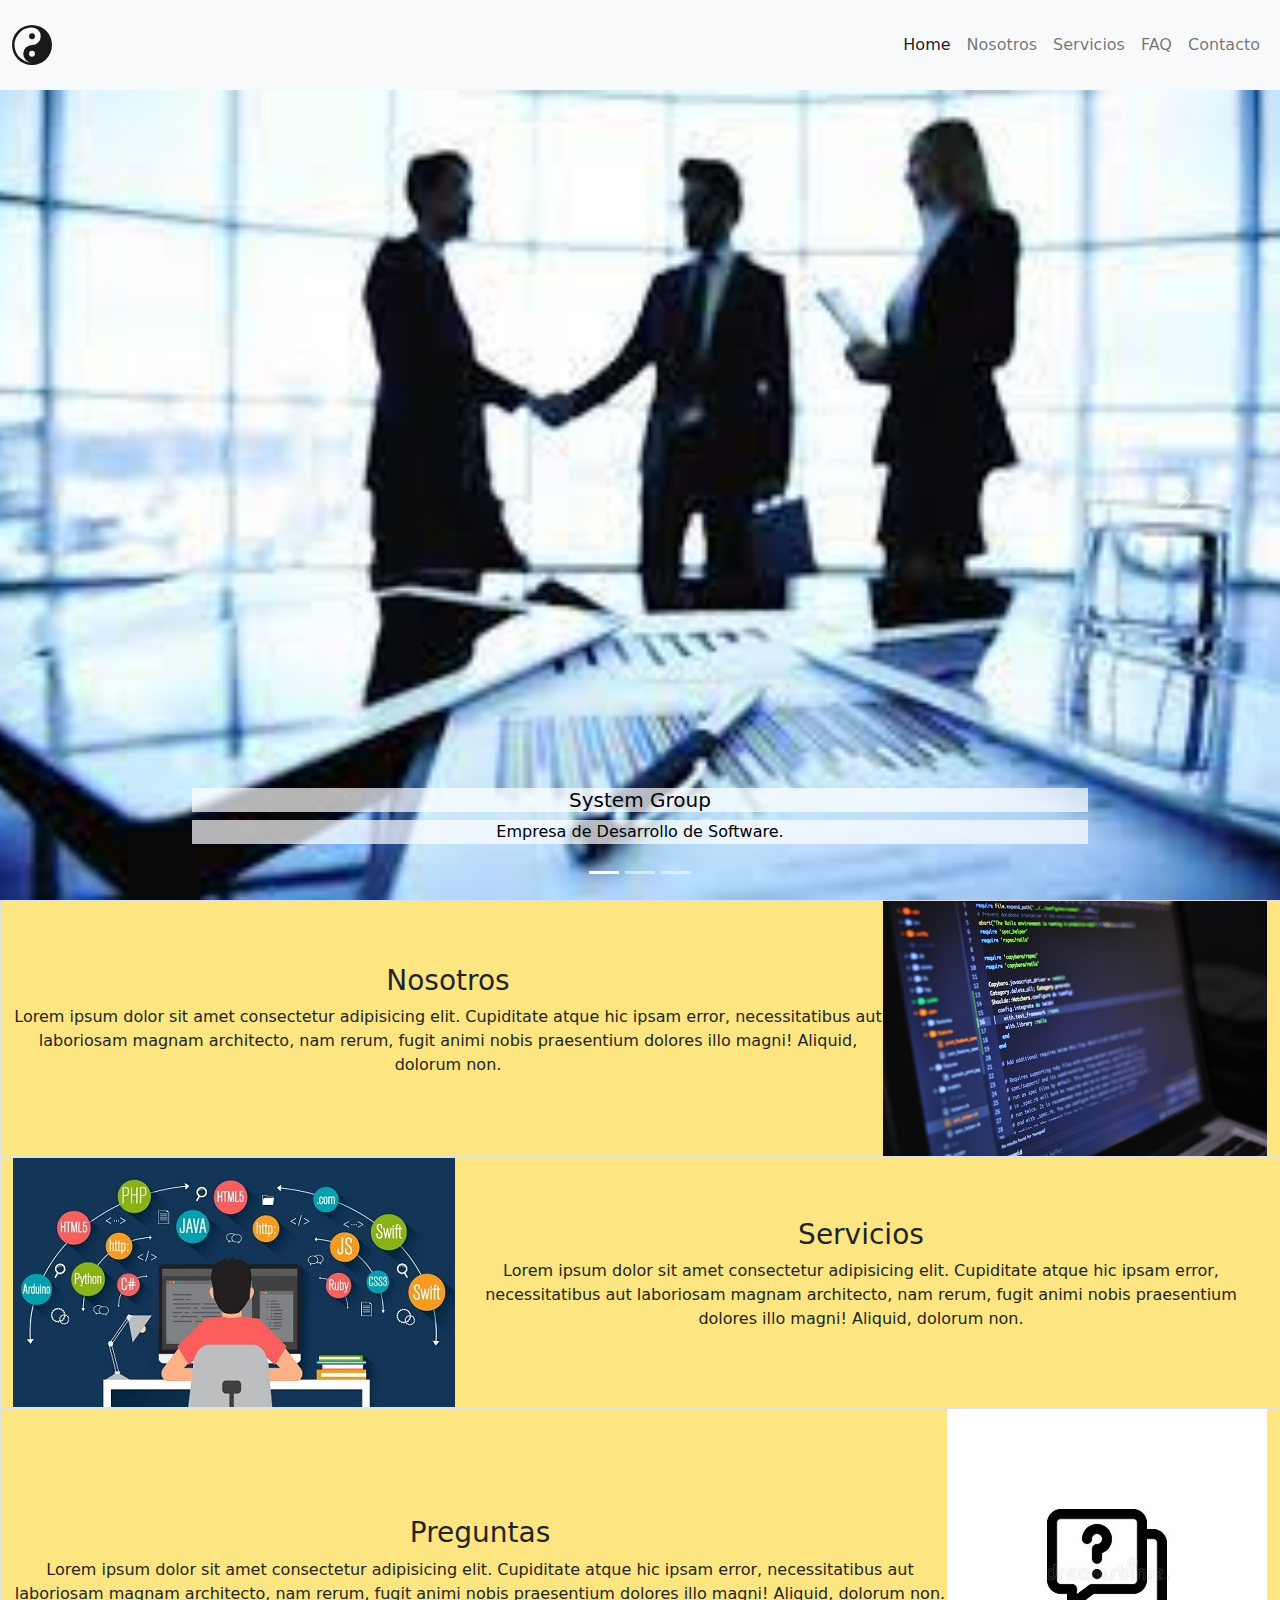
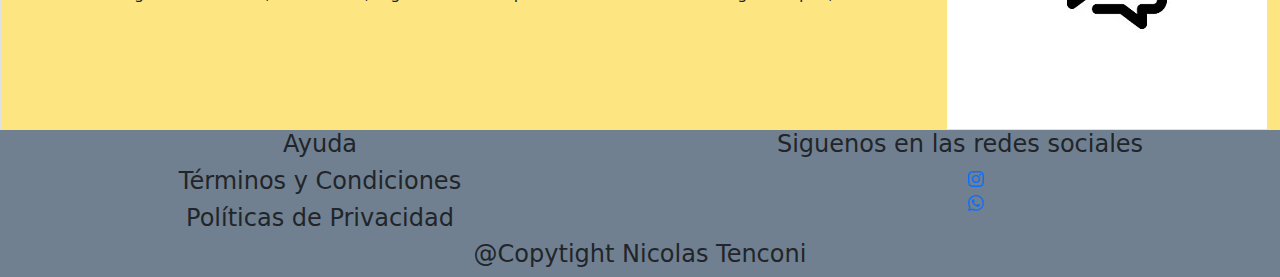
<file: index.html>
<!DOCTYPE html>
<html lang="es">
<head>
    <meta name="viewport" content="width=device-width, initial-scale=1">
    <title>Empresa de Sistemas Bootstrap</title>
    <!-- BOOTSTRAP LOCAL -->
    <link rel="stylesheet" href="./styles/css/bootstrap.css">
    <!-- CSS LOCAL -->
    <link rel="stylesheet" href="./styles/style.css">
</head>
<body>
    <header>
        <!--menú-->
        <nav class="navbar navbar-expand-lg navbar-light bg-light">
            <div class="container-fluid navbar-mobile">
                <a class="navbar-brand" href="./index.html">
                    <!--icono-->
                    <svg xmlns="http://www.w3.org/2000/svg" width="40" height="40" fill="currentColor" class="bi bi-yin-yang" viewBox="0 0 16 16">
                        <path d="M9.167 4.5a1.167 1.167 0 1 1-2.334 0 1.167 1.167 0 0 1 2.334 0Z"/>
                        <path d="M8 0a8 8 0 1 0 0 16A8 8 0 0 0 8 0ZM1 8a7 7 0 0 1 7-7 3.5 3.5 0 1 1 0 7 3.5 3.5 0 1 0 0 7 7 7 0 0 1-7-7Zm7 4.667a1.167 1.167 0 1 1 0-2.334 1.167 1.167 0 0 1 0 2.334Z"/>
                    </svg>
                </a>
                <button class="navbar-toggler" type="button" data-bs-toggle="collapse" data-bs-target="#navbarNav" aria-controls="navbarNav" aria-expanded="false" aria-label="Toggle navigation">
                    <span class="navbar-toggler-icon"></span>
                </button>
                <div class="collapse navbar-collapse" id="navbarNav">
                    <ul class="navbar-nav">
                        <li class="nav-item">
                            <a class="nav-link active" aria-current="page" href="./index.html">Home</a>
                        </li>
                        <li class="nav-item">
                            <a class="nav-link" href="./pages/us.html">Nosotros</a>
                        </li>
                        <li class="nav-item">
                            <a class="nav-link" href="./pages/services.html">Servicios</a>
                        </li>
                        <li class="nav-item">
                            <a class="nav-link" href="./pages/faq.html">FAQ</a>
                        </li>
                        <li class="nav-item">
                            <a class="nav-link" href="./pages/contact.html">Contacto</a>
                        </li>
                    </ul>
            </div>
            </div>
        </nav>
        <!-- fin menú -->

    </header>

    <main>

        <!-- carousel -->
        <section class="contenedorCarousel">
        <div id="carouselExampleCaptions" class="carousel slide" data-bs-ride="carousel">
            <div class="carousel-indicators">
            <button type="button" data-bs-target="#carouselExampleCaptions" data-bs-slide-to="0" class="active" aria-current="true" aria-label="Slide 1"></button>
            <button type="button" data-bs-target="#carouselExampleCaptions" data-bs-slide-to="1" aria-label="Slide 2"></button>
            <button type="button" data-bs-target="#carouselExampleCaptions" data-bs-slide-to="2" aria-label="Slide 3"></button>
            </div>
            <div class="carousel-inner">
            <div class="carousel-item active">
                <img src="./img/System Group.jpg" class="d-block w-100" alt="System_Group">
                <div class="carousel-caption d-none d-md-block">
                <h5>System Group</h5>
                <p>Empresa de Desarrollo de Software.</p>
                </div>
            </div>
            <div class="carousel-item">
                <img src="./img/tecnologias.jpg" class="d-block w-100" alt="Tecnologias_que_utilizamos">
                <div class="carousel-caption d-none d-md-block">
                <h5>Tecnologias Utilizadas</h5>
                <p>Nuestro equipo de desarrollo está altamente capacitado en las siguientes tecnologias.</p>
                </div>
            </div>
            <div class="carousel-item">
                <img src="./img/grupo de trabajo.jpg" class="d-block w-100" alt="Equipo_de_Trabajo">
                <div class="carousel-caption d-none d-md-block">
                <h5>Nuestro Equipo</h5>
                <p>Equipo altamente capacitado para cumplir con sus requerimientos.</p>
                </div>
            </div>
            </div>
            <button class="carousel-control-prev" type="button" data-bs-target="#carouselExampleCaptions" data-bs-slide="prev">
            <span class="carousel-control-prev-icon" aria-hidden="true"></span>
            <span class="visually-hidden">Previous</span>
            </button>
            <button class="carousel-control-next" type="button" data-bs-target="#carouselExampleCaptions" data-bs-slide="next">
            <span class="carousel-control-next-icon" aria-hidden="true"></span>
            <span class="visually-hidden">Next</span>
            </button>
        </div>
    </section>
        
        <!-- fin carousel -->  

        <!-- nosotros -->
        <div class="container-fluid border">
            <div class="row">
                <div class="col-12 secciones mobile">
                    <article>
                        <h3>Nosotros</h3>
                        <p>Lorem ipsum dolor sit amet consectetur adipisicing elit. Cupiditate atque hic ipsam error, necessitatibus aut laboriosam magnam architecto, nam rerum, fugit animi nobis praesentium dolores illo magni! Aliquid, dolorum non.</p>
                    </article>
                    <aside class="orden">
                        <img src="./img/practicas-desarollo-software2.jpg" alt="Nosotros"/>
                    </aside>
                </div>
            </div>
        </div>
        <!-- fin nosotros -->

        <!-- servicios -->
        <div class="container-fluid border">
            <div class="row">
                <div class="col-12 secciones mobile">
                    <aside>
                        <img src="./img/la-diferencia-entre-el-desarrollo-de-software2.jpg" alt="Diferentes tecnologias"/>
                    </aside>
                    <article>
                        <h3>Servicios</h3>
                        <p>Lorem ipsum dolor sit amet consectetur adipisicing elit. Cupiditate atque hic ipsam error, necessitatibus aut laboriosam magnam architecto, nam rerum, fugit animi nobis praesentium dolores illo magni! Aliquid, dolorum non.</p>
                    </article>
                </div>
            </div>
        </div>
        <!-- fin servicios -->

        <!-- FAQ -->
        <div class="container-fluid border">
            <div class="row">
                <div class="col-12 secciones mobile">
                    <article>
                        <h3>Preguntas</h3>
                        <p>Lorem ipsum dolor sit amet consectetur adipisicing elit. Cupiditate atque hic ipsam error, necessitatibus aut laboriosam magnam architecto, nam rerum, fugit animi nobis praesentium dolores illo magni! Aliquid, dolorum non.</p>
                    </article>
                    <aside class="orden">
                        <img src="./img/soporte2.jpg" alt="Preguntas Frecuentes"/>
                    </aside>
                </div>
            </div>
        </div>
        <!-- fin FAQ -->

    </main>


    <!-- footer -->
    <footer class="final">

        <div class="container-fluid">
            <div class="row pie">
                <div class="col ayuda">
                    <h4>Ayuda</h4>
                    <h4>Términos y Condiciones</h4>
                    <h4>Políticas de Privacidad</h4>
                </div>
                <div class="col rrss">
                    <h4>Siguenos en las redes sociales</h4>
                    <ul>
                        <li><a href="https://www.instagram.com/" target="_blank">
                            <!-- ICONO -->
                            <svg xmlns="http://www.w3.org/2000/svg" width="16" height="16" fill="currentColor" class="bi bi-instagram" viewBox="0 0 16 16">
                            <path d="M8 0C5.829 0 5.556.01 4.703.048 3.85.088 3.269.222 2.76.42a3.917 3.917 0 0 0-1.417.923A3.927 3.927 0 0 0 .42 2.76C.222 3.268.087 3.85.048 4.7.01 5.555 0 5.827 0 8.001c0 2.172.01 2.444.048 3.297.04.852.174 1.433.372 1.942.205.526.478.972.923 1.417.444.445.89.719 1.416.923.51.198 1.09.333 1.942.372C5.555 15.99 5.827 16 8 16s2.444-.01 3.298-.048c.851-.04 1.434-.174 1.943-.372a3.916 3.916 0 0 0 1.416-.923c.445-.445.718-.891.923-1.417.197-.509.332-1.09.372-1.942C15.99 10.445 16 10.173 16 8s-.01-2.445-.048-3.299c-.04-.851-.175-1.433-.372-1.941a3.926 3.926 0 0 0-.923-1.417A3.911 3.911 0 0 0 13.24.42c-.51-.198-1.092-.333-1.943-.372C10.443.01 10.172 0 7.998 0h.003zm-.717 1.442h.718c2.136 0 2.389.007 3.232.046.78.035 1.204.166 1.486.275.373.145.64.319.92.599.28.28.453.546.598.92.11.281.24.705.275 1.485.039.843.047 1.096.047 3.231s-.008 2.389-.047 3.232c-.035.78-.166 1.203-.275 1.485a2.47 2.47 0 0 1-.599.919c-.28.28-.546.453-.92.598-.28.11-.704.24-1.485.276-.843.038-1.096.047-3.232.047s-2.39-.009-3.233-.047c-.78-.036-1.203-.166-1.485-.276a2.478 2.478 0 0 1-.92-.598 2.48 2.48 0 0 1-.6-.92c-.109-.281-.24-.705-.275-1.485-.038-.843-.046-1.096-.046-3.233 0-2.136.008-2.388.046-3.231.036-.78.166-1.204.276-1.486.145-.373.319-.64.599-.92.28-.28.546-.453.92-.598.282-.11.705-.24 1.485-.276.738-.034 1.024-.044 2.515-.045v.002zm4.988 1.328a.96.96 0 1 0 0 1.92.96.96 0 0 0 0-1.92zm-4.27 1.122a4.109 4.109 0 1 0 0 8.217 4.109 4.109 0 0 0 0-8.217zm0 1.441a2.667 2.667 0 1 1 0 5.334 2.667 2.667 0 0 1 0-5.334z"/>
                            </svg></a>
                        </li>
                        <li><a href="https://wa.me/541136663566/?text=Me%20interesa%20el%20servicio" target="_blank">
                            <!-- ICONO -->
                            <svg xmlns="http://www.w3.org/2000/svg" width="16" height="16" fill="currentColor" class="bi bi-whatsapp" viewBox="0 0 16 16">
                            <path d="M13.601 2.326A7.854 7.854 0 0 0 7.994 0C3.627 0 .068 3.558.064 7.926c0 1.399.366 2.76 1.057 3.965L0 16l4.204-1.102a7.933 7.933 0 0 0 3.79.965h.004c4.368 0 7.926-3.558 7.93-7.93A7.898 7.898 0 0 0 13.6 2.326zM7.994 14.521a6.573 6.573 0 0 1-3.356-.92l-.24-.144-2.494.654.666-2.433-.156-.251a6.56 6.56 0 0 1-1.007-3.505c0-3.626 2.957-6.584 6.591-6.584a6.56 6.56 0 0 1 4.66 1.931 6.557 6.557 0 0 1 1.928 4.66c-.004 3.639-2.961 6.592-6.592 6.592zm3.615-4.934c-.197-.099-1.17-.578-1.353-.646-.182-.065-.315-.099-.445.099-.133.197-.513.646-.627.775-.114.133-.232.148-.43.05-.197-.1-.836-.308-1.592-.985-.59-.525-.985-1.175-1.103-1.372-.114-.198-.011-.304.088-.403.087-.088.197-.232.296-.346.1-.114.133-.198.198-.33.065-.134.034-.248-.015-.347-.05-.099-.445-1.076-.612-1.47-.16-.389-.323-.335-.445-.34-.114-.007-.247-.007-.38-.007a.729.729 0 0 0-.529.247c-.182.198-.691.677-.691 1.654 0 .977.71 1.916.81 2.049.098.133 1.394 2.132 3.383 2.992.47.205.84.326 1.129.418.475.152.904.129 1.246.08.38-.058 1.171-.48 1.338-.943.164-.464.164-.86.114-.943-.049-.084-.182-.133-.38-.232z"/>
                            </svg></a>
                        </li>
                    </ul>
                </div>
            </div>
            <div class="row">
              <div class="col">
                <h4 class="titulo">@Copytight Nicolas Tenconi</h4>
              </div>
            </div>
          </div>
          
    </footer>

    <script src="https://cdn.jsdelivr.net/npm/@popperjs/core@2.10.2/dist/umd/popper.min.js" integrity="sha384-7+zCNj/IqJ95wo16oMtfsKbZ9ccEh31eOz1HGyDuCQ6wgnyJNSYdrPa03rtR1zdB" crossorigin="anonymous"></script>
    <script src="https://cdn.jsdelivr.net/npm/bootstrap@5.1.3/dist/js/bootstrap.min.js" integrity="sha384-QJHtvGhmr9XOIpI6YVutG+2QOK9T+ZnN4kzFN1RtK3zEFEIsxhlmWl5/YESvpZ13" crossorigin="anonymous"></script>
</body>
</html>
</file>
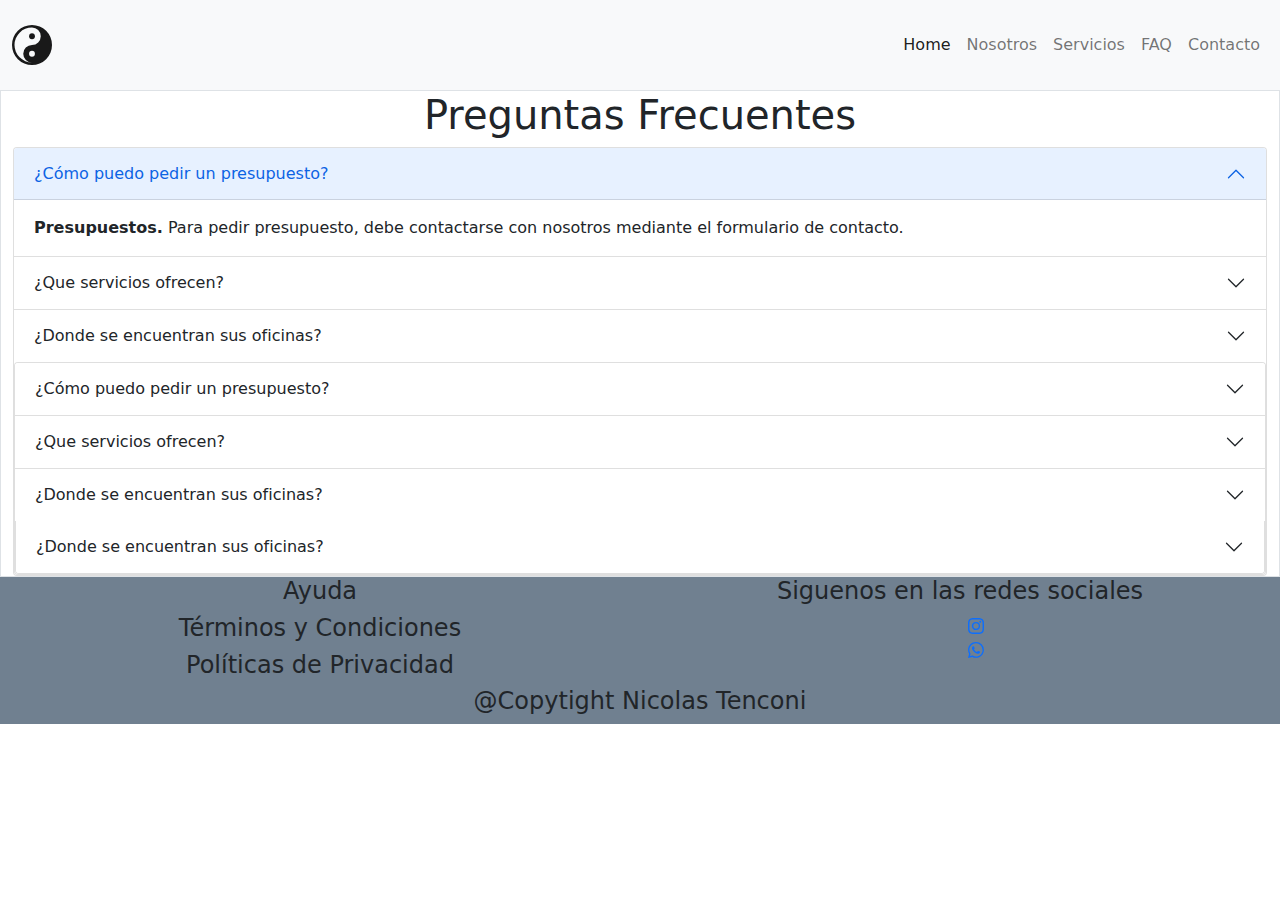
<file: pages/faq.html>
<!DOCTYPE html>
<html lang="es">
<head>
    <meta name="viewport" content="width=device-width, initial-scale=1">
    <title>Empresa de Sistemas Bootstrap</title>
    <!-- BOOTSTRAP LOCAL -->
    <link rel="stylesheet" href="../styles/css/bootstrap.css">
    <!-- CSS LOCAL -->
    <link rel="stylesheet" href="../styles/style.css">
</head>
<body>

    <header>

        <!--menú-->
        <nav class="navbar navbar-expand-lg navbar-light bg-light">
            <div class="container-fluid">
              <a class="navbar-brand" href="../index.html">
                  <!--icono-->
                  <svg xmlns="http://www.w3.org/2000/svg" width="40" height="40" fill="currentColor" class="bi bi-yin-yang" viewBox="0 0 16 16">
                      <path d="M9.167 4.5a1.167 1.167 0 1 1-2.334 0 1.167 1.167 0 0 1 2.334 0Z"/>
                      <path d="M8 0a8 8 0 1 0 0 16A8 8 0 0 0 8 0ZM1 8a7 7 0 0 1 7-7 3.5 3.5 0 1 1 0 7 3.5 3.5 0 1 0 0 7 7 7 0 0 1-7-7Zm7 4.667a1.167 1.167 0 1 1 0-2.334 1.167 1.167 0 0 1 0 2.334Z"/>
                  </svg>
              </a>
              <button class="navbar-toggler" type="button" data-bs-toggle="collapse" data-bs-target="#navbarNav" aria-controls="navbarNav" aria-expanded="false" aria-label="Toggle navigation">
                  <span class="navbar-toggler-icon"></span>
              </button>
              <div class="collapse navbar-collapse" id="navbarNav">
                  <ul class="navbar-nav">
                      <li class="nav-item">
                          <a class="nav-link active" aria-current="page" href="../index.html">Home</a>
                      </li>
                      <li class="nav-item">
                          <a class="nav-link" href="../pages/us.html">Nosotros</a>
                      </li>
                      <li class="nav-item">
                          <a class="nav-link" href="../pages/services.html">Servicios</a>
                      </li>
                      <li class="nav-item">
                          <a class="nav-link" href="../pages/faq.html">FAQ</a>
                      </li>
                      <li class="nav-item">
                          <a class="nav-link" href="../pages/contact.html">Contacto</a>
                      </li>
                  </ul>
              </div>
            </div>
        </nav>
        <!-- fin menú -->

    </header>

    <main>

        <!-- preguntas -->
        <div class="container-fluid border preguntas">
            <h1 class="titulo">Preguntas Frecuentes</h1>
            <div class="accordion" id="accordionExample">
                <div class="accordion-item">
                  <h2 class="accordion-header" id="headingOne">
                      <button class="accordion-button" type="button" data-bs-toggle="collapse" data-bs-target="#collapseOne" aria-expanded="True" aria-controls="collapseOne">
                          ¿Cómo puedo pedir un presupuesto?
                      </button>
                  </h2>
                  <div id="collapseOne" class="accordion-collapse collapse show" aria-labelledby="headingOne" data-bs-parent="#accordionExample">
                      <div class="accordion-body">
                      <strong>Presupuestos.</strong> Para pedir presupuesto, debe contactarse con nosotros mediante el formulario de contacto.
                      </div>
                  </div>
                </div>
                <div class="accordion-item">
                  <h2 class="accordion-header" id="headingTwo">
                      <button class="accordion-button collapsed" type="button" data-bs-toggle="collapse" data-bs-target="#collapseTwo" aria-expanded="false" aria-controls="collapseTwo">
                          ¿Que servicios ofrecen?
                      </button>
                  </h2>
                  <div id="collapseTwo" class="accordion-collapse collapse" aria-labelledby="headingTwo" data-bs-parent="#accordionExample">
                      <div class="accordion-body">
                      <strong>Servicios.</strong> Los servicios que ofrecemos son desarrollo de sitios web, desarrollor de sistemas a medida e integraciones de sistemas. Esto lo puede ver con mas detalle en la seccion Servicios.
                      </div>
                  </div>
                </div>
                <div class="accordion-item">
                  <h2 class="accordion-header" id="headingThree">
                      <button class="accordion-button collapsed" type="button" data-bs-toggle="collapse" data-bs-target="#collapseThree" aria-expanded="false" aria-controls="collapseThree">
                          ¿Donde se encuentran sus oficinas?
                      </button>
                  </h2>
                  <div id="collapseThree" class="accordion-collapse collapse" aria-labelledby="headingThree" data-bs-parent="#accordionExample">
                      <div class="accordion-body">
                      <strong>Oficinas.</strong> Nuestras oficinas se encuentran en Cabildo y Congreso, puede acercarse para tener una atencion personalizada.
                      </div>
                </div>
                <div class="accordion" id="accordiFourxample">
                  <div class="accordion-item">
                    <h2 class="accordion-header" id="headingFour">
                        <button class="accordion-button collapsed" type="button" data-bs-toggle="collapse" data-bs-target="#collapseFour" aria-expanded="false" aria-controls="collapseFour">
                            ¿Cómo puedo pedir un presupuesto?
                        </button>
                    </h2>
                    <div id="collapseFour" class="accordion-collapse collapse" aria-labelledby="headingFour" data-bs-parent="#accordiFourxample">
                        <div class="accordion-body">
                        <strong>Presupuestos.</strong> Para pedir presupuesto, debe contactarse con nosotros mediante el formulario de contacto.
                        </div>
                    </div>
                  </div>
                  <div class="accordion-item">
                    <h2 class="accordion-header" id="headingFive">
                        <button class="accordion-button collapsed" type="button" data-bs-toggle="collapse" data-bs-target="#collapseFive" aria-expanded="false" aria-controls="collapseFive">
                            ¿Que servicios ofrecen?
                        </button>
                    </h2>
                    <div id="collapseFive" class="accordion-collapse collapse" aria-labelledby="headingFive" data-bs-parent="#accordiFourxample">
                        <div class="accordion-body">
                        <strong>Servicios.</strong> Los servicios que ofrecemos son desarrollo de sitios web, desarrollor de sistemas a medida e integraciFours de sistemas. Esto lo puede ver con mas detalle en la seccion Servicios.
                        </div>
                    </div>
                  </div>
                  <div class="accordion-item">
                    <h2 class="accordion-header" id="headingSix">
                        <button class="accordion-button collapsed" type="button" data-bs-toggle="collapse" data-bs-target="#collapseSix" aria-expanded="false" aria-controls="collapseSix">
                            ¿Donde se encuentran sus oficinas?
                        </button>
                    </h2>
                    <div id="collapseSix" class="accordion-collapse collapse" aria-labelledby="headingSix" data-bs-parent="#accordiFourxample">
                        <div class="accordion-body">
                        <strong>Oficinas.</strong> Nuestras oficinas se encuentran en Cabildo y Congreso, puede acercarse para tener una atencion personalizada.
                        </div>
                  </div>
                  <div class="accordion-item">
                    <h2 class="accordion-header" id="headingSeven">
                        <button class="accordion-button collapsed" type="button" data-bs-toggle="collapse" data-bs-target="#collapseSeven" aria-expanded="false" aria-controls="collapseSeven">
                            ¿Donde se encuentran sus oficinas?
                        </button>
                    </h2>
                    <div id="collapseSeven" class="accordion-collapse collapse" aria-labelledby="headingSeven" data-bs-parent="#accordiFourxample">
                        <div class="accordion-body">
                        <strong>Oficinas.</strong> Nuestras oficinas se encuentran en Cabildo y Congreso, puede acercarse para tener una atencion personalizada.
                        </div>
                  </div>
            </div>    
        </div>
        <!-- fin preguntas -->

    </main>

    <footer class="final">

      <div class="container-fluid">
          <div class="row pie">
              <div class="col ayuda">
                  <h4>Ayuda</h4>
                  <h4>Términos y Condiciones</h4>
                  <h4>Políticas de Privacidad</h4>
              </div>
              <div class="col rrss">
                  <h4>Siguenos en las redes sociales</h4>
                  <ul>
                      <li><a href="https://www.instagram.com/" target="_blank">
                          <!-- ICONO -->
                          <svg xmlns="http://www.w3.org/2000/svg" width="16" height="16" fill="currentColor" class="bi bi-instagram" viewBox="0 0 16 16">
                          <path d="M8 0C5.829 0 5.556.01 4.703.048 3.85.088 3.269.222 2.76.42a3.917 3.917 0 0 0-1.417.923A3.927 3.927 0 0 0 .42 2.76C.222 3.268.087 3.85.048 4.7.01 5.555 0 5.827 0 8.001c0 2.172.01 2.444.048 3.297.04.852.174 1.433.372 1.942.205.526.478.972.923 1.417.444.445.89.719 1.416.923.51.198 1.09.333 1.942.372C5.555 15.99 5.827 16 8 16s2.444-.01 3.298-.048c.851-.04 1.434-.174 1.943-.372a3.916 3.916 0 0 0 1.416-.923c.445-.445.718-.891.923-1.417.197-.509.332-1.09.372-1.942C15.99 10.445 16 10.173 16 8s-.01-2.445-.048-3.299c-.04-.851-.175-1.433-.372-1.941a3.926 3.926 0 0 0-.923-1.417A3.911 3.911 0 0 0 13.24.42c-.51-.198-1.092-.333-1.943-.372C10.443.01 10.172 0 7.998 0h.003zm-.717 1.442h.718c2.136 0 2.389.007 3.232.046.78.035 1.204.166 1.486.275.373.145.64.319.92.599.28.28.453.546.598.92.11.281.24.705.275 1.485.039.843.047 1.096.047 3.231s-.008 2.389-.047 3.232c-.035.78-.166 1.203-.275 1.485a2.47 2.47 0 0 1-.599.919c-.28.28-.546.453-.92.598-.28.11-.704.24-1.485.276-.843.038-1.096.047-3.232.047s-2.39-.009-3.233-.047c-.78-.036-1.203-.166-1.485-.276a2.478 2.478 0 0 1-.92-.598 2.48 2.48 0 0 1-.6-.92c-.109-.281-.24-.705-.275-1.485-.038-.843-.046-1.096-.046-3.233 0-2.136.008-2.388.046-3.231.036-.78.166-1.204.276-1.486.145-.373.319-.64.599-.92.28-.28.546-.453.92-.598.282-.11.705-.24 1.485-.276.738-.034 1.024-.044 2.515-.045v.002zm4.988 1.328a.96.96 0 1 0 0 1.92.96.96 0 0 0 0-1.92zm-4.27 1.122a4.109 4.109 0 1 0 0 8.217 4.109 4.109 0 0 0 0-8.217zm0 1.441a2.667 2.667 0 1 1 0 5.334 2.667 2.667 0 0 1 0-5.334z"/>
                          </svg></a>
                      </li>
                      <li><a href="https://wa.me/541136663566/?text=Me%20interesa%20el%20servicio" target="_blank">
                          <!-- ICONO -->
                          <svg xmlns="http://www.w3.org/2000/svg" width="16" height="16" fill="currentColor" class="bi bi-whatsapp" viewBox="0 0 16 16">
                          <path d="M13.601 2.326A7.854 7.854 0 0 0 7.994 0C3.627 0 .068 3.558.064 7.926c0 1.399.366 2.76 1.057 3.965L0 16l4.204-1.102a7.933 7.933 0 0 0 3.79.965h.004c4.368 0 7.926-3.558 7.93-7.93A7.898 7.898 0 0 0 13.6 2.326zM7.994 14.521a6.573 6.573 0 0 1-3.356-.92l-.24-.144-2.494.654.666-2.433-.156-.251a6.56 6.56 0 0 1-1.007-3.505c0-3.626 2.957-6.584 6.591-6.584a6.56 6.56 0 0 1 4.66 1.931 6.557 6.557 0 0 1 1.928 4.66c-.004 3.639-2.961 6.592-6.592 6.592zm3.615-4.934c-.197-.099-1.17-.578-1.353-.646-.182-.065-.315-.099-.445.099-.133.197-.513.646-.627.775-.114.133-.232.148-.43.05-.197-.1-.836-.308-1.592-.985-.59-.525-.985-1.175-1.103-1.372-.114-.198-.011-.304.088-.403.087-.088.197-.232.296-.346.1-.114.133-.198.198-.33.065-.134.034-.248-.015-.347-.05-.099-.445-1.076-.612-1.47-.16-.389-.323-.335-.445-.34-.114-.007-.247-.007-.38-.007a.729.729 0 0 0-.529.247c-.182.198-.691.677-.691 1.654 0 .977.71 1.916.81 2.049.098.133 1.394 2.132 3.383 2.992.47.205.84.326 1.129.418.475.152.904.129 1.246.08.38-.058 1.171-.48 1.338-.943.164-.464.164-.86.114-.943-.049-.084-.182-.133-.38-.232z"/>
                          </svg></a>
                      </li>
                  </ul>
              </div>
          </div>
          <div class="row">
            <div class="col">
              <h4 class="titulo">@Copytight Nicolas Tenconi</h4>
            </div>
          </div>
        </div>
    </footer>

    <script src="https://cdn.jsdelivr.net/npm/@popperjs/core@2.10.2/dist/umd/popper.min.js" integrity="sha384-7+zCNj/IqJ95wo16oMtfsKbZ9ccEh31eOz1HGyDuCQ6wgnyJNSYdrPa03rtR1zdB" crossorigin="anonymous"></script>
    <script src="https://cdn.jsdelivr.net/npm/bootstrap@5.1.3/dist/js/bootstrap.min.js" integrity="sha384-QJHtvGhmr9XOIpI6YVutG+2QOK9T+ZnN4kzFN1RtK3zEFEIsxhlmWl5/YESvpZ13" crossorigin="anonymous"></script>
</body>
</html>
</file>
<file: styles/style.css>
.carousel-caption p{
    color: black;
    background-color: rgba(255,255,255, 0.7);
}

.carousel-caption h5{
    color: black;
    background-color: rgba(255,255,255, 0.7);
}

.titulo {
    text-align: center;
}

.border {
    border: solid;
}

.sizeImage {
    height: 60vh;
}

.intro {
    height: 30vh;
    text-align: center;
}

.secciones {
    display:flex;
    flex-direction: column;
    flex-wrap: nowrap;
    align-items: center;
    text-align: center;
    background-color: rgb(253, 230, 129);
}

.mobile aside img {
    display: none;
}

.contenedorCarousel .carousel img {
    object-fit: cover;
    /*object-position: right;*/
    height: 90vh;
}

.pie {
    display:flex;
    flex-direction: column;
    flex-wrap: nowrap;
    justify-content: space-around;
}

.rrss ul li {
    list-style-type: none;
}

.rrss ul li svg{
    display: inline;
    text-align: center;
}

.rrss {
    text-align: center;
}

.ayuda {
    align-items: flex-start;
    text-align: center;
}

.final {
    background-color:slategray;
}

@media (min-width: 800px) {
    
    .mobile {
        display:flex;
        flex-direction: row;
        flex-wrap: nowrap;
        align-items: center;
        text-align: center;
        background-color: rgb(253, 230, 129);
    }

    .mobile aside img {
        display:initial;
    }

    .pie {
        display:flex;
        flex-direction: row;
        flex-wrap: nowrap;
    }
}
</file>
